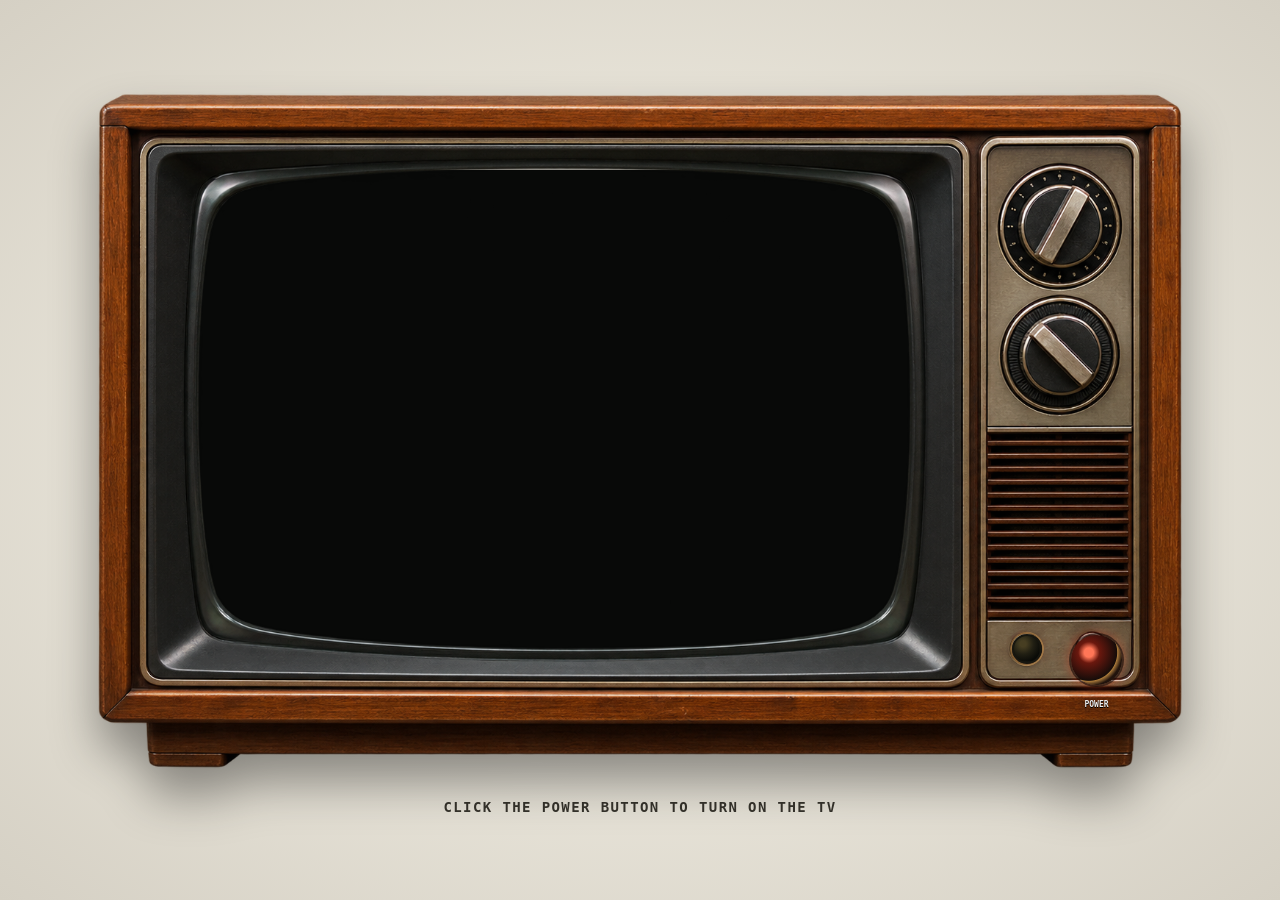
<file: public/crt-intro/index.html>
<!doctype html><html><head><meta charset="utf-8"><meta name="viewport" content="width=device-width,initial-scale=1"><title>Sahil Wadhwa CRT Intro</title><style>*{box-sizing:border-box}html,body,#stage{margin:0;width:100%;height:100%;overflow:hidden}#stage{display:grid;place-items:center;align-content:center;gap:22px;background:radial-gradient(#faf7ed,#d5d0c4)}#tv{position:relative;width:min(96vw,1500px);aspect-ratio:1672/941;filter:drop-shadow(0 28px 24px #0006)}#screen{position:absolute;left:11.5%;top:12.3%;width:63%;height:73.5%;z-index:1;border-radius:11% 8% 10% 9%;background:#080908;overflow:hidden}#frame{position:absolute;inset:0;width:100%;height:100%;z-index:2;pointer-events:none}#power{position:absolute;z-index:3;left:85.1%;top:79.5%;width:4.1%;aspect-ratio:1;border:0;border-radius:50%;cursor:pointer;background:radial-gradient(circle at 35% 35%,#ff7657 0 10%,#6a180e 23%,#160c09 60%,#a77739 62%,#21130c 72%);box-shadow:0 0 0 2px #0008,0 0 14px #ff4a2788}#power:hover{box-shadow:0 0 0 2px #0008,0 0 22px 6px #ff4a2799}#power:active{transform:scale(.88)}#power:after{content:'POWER';position:absolute;top:130%;left:50%;transform:translateX(-50%);font:600 8px monospace;color:#eee;text-shadow:0 1px #000}#hint{margin:0;font:600 14px monospace;letter-spacing:.1em;color:#36332c;text-transform:uppercase}@media(max-width:600px){#hint{font-size:10px}}</style></head><body><main id="stage"><div id="tv"><canvas id="screen"></canvas><img id="frame" src="vintage-tv-frame.png" alt="Vintage TV"><button id="power" aria-label="Turn on television"></button></div><p id="hint">Click the power button to turn on the TV</p></main><audio id="sound" src="freesound_community-068253_tv-no-signal-sound-effect-39454.mp3.mpeg"></audio><script>
(()=>{const c=document.querySelector('#screen'),g=c.getContext('2d'),btn=document.querySelector('#power'),sound=document.querySelector('#sound'),files=['default.png','click.png','help.png','hover.png','loading.png','not allowed.png','precision.png','status.png','text.png'],faces=files.map(s=>Object.assign(new Image,{src:s}));let start=0,raf,on=false;const D=5900,r=(a,b)=>a+Math.random()*(b-a);function fit(){let b=c.getBoundingClientRect(),d=Math.min(devicePixelRatio||1,2);c.width=b.width*d;c.height=b.height*d;g.setTransform(d,0,0,d,0,0)}addEventListener('resize',fit);function static(w,h,a){g.save();for(let i=0;i<w*h/26;i++){g.globalAlpha=r(.04,.25)*a;g.fillStyle=Math.random()>.5?'#fff':'#122';g.fillRect(Math.random()*w,Math.random()*h,r(1,8),1)}g.fillStyle=`rgba(0,0,0,${a*.13})`;for(let y=0;y<h;y+=3)g.fillRect(0,y,w,1);g.restore()}function pic(im,X,Y,S,rot,op=1){if(!im.naturalWidth)return;let H=S*im.height/im.width;g.save();g.translate(X,Y);g.rotate(rot);g.globalAlpha=op;g.drawImage(im,-S/2,-H/2,S,H);g.restore()}function blast(w,h,q){let p=Math.max(0,1-Math.abs(q-.5)*3);if(!p)return;let cx=w/2,cy=h/2;g.save();g.translate(cx,cy);g.globalCompositeOperation='screen';let rad=Math.min(w,h)*(.08+q*.34),gr=g.createRadialGradient(0,0,0,0,0,rad);gr.addColorStop(0,'#fffbe0');gr.addColorStop(.16,'#ffd52e');gr.addColorStop(.44,'rgba(242,72,8,.78)');gr.addColorStop(1,'rgba(40,20,12,0)');g.globalAlpha=p;g.fillStyle=gr;g.beginPath();g.arc(0,0,rad,0,7);g.fill();for(let i=0;i<50;i++){let z=i*2.399+q,len=(.15+q*.8)*Math.max(w,h);g.globalAlpha=p*r(.15,.62);g.strokeStyle=i%3?'#ffb021':'#41190d';g.lineWidth=Math.max(1,7*(1-q));g.beginPath();g.moveTo(Math.cos(z)*len*.08,Math.sin(z)*len*.08);g.lineTo(Math.cos(z)*len,Math.sin(z)*len);g.stroke()}g.restore()}function name(w,h,t){let j=Math.sin(t*.035)*5;g.save();g.textAlign='center';g.font=`900 ${Math.min(w*.125,88)}px Impact,Arial Black,sans-serif`;g.globalCompositeOperation='screen';g.fillStyle='#f5f2df';g.fillText('SAHIL WADHWA',w/2+j,h*.52);g.fillStyle='rgba(255,30,20,.45)';g.fillText('SAHIL WADHWA',w/2+j+3,h*.52);g.fillStyle='rgba(0,180,255,.45)';g.fillText('SAHIL WADHWA',w/2+j-3,h*.52);g.globalCompositeOperation='source-over';g.restore()}function draw(now){if(!on)return;let t=Math.min(now-start,D),w=c.clientWidth,h=c.clientHeight,cx=w/2,cy=h/2;g.clearRect(0,0,w,h);if(t<700){let q=t/700;g.fillStyle='#050605';g.fillRect(0,0,w,h);g.fillStyle='#e8f0e5';g.fillRect(0,cy-h*q*q/2,w,Math.max(2,h*q*q))}else if(t<1800){g.fillStyle='#c3c9be';g.fillRect(0,0,w,h);static(w,h,.9);g.textAlign='center';g.fillStyle='#172017';g.font=`700 ${Math.min(w*.09,62)}px monospace`;g.fillText('NO SIGNAL',cx,cy);g.font='12px monospace';g.fillText('PLEASE CHECK INPUT',cx,cy+42)}else if(t<4100){g.fillStyle='#c3c9be';g.fillRect(0,0,w,h);static(w,h,.8);let q=(t-1800)/2300,n=5+Math.floor(q*30);for(let k=0;k<n;k++){let S=Math.min(w,h)*(.12+(k%5)*.022),up=k%3==0,Y=up?h-(((t-1800)*(.12+(k%6)*.045)+k*79)%(h+2*S))+S:(((t-1800)*(.12+(k%6)*.045)+k*79)%(h+2*S))-S,X=w*((k%8+.5)/8)+Math.sin(t*.004+k)*w*.07;pic(faces[k%faces.length],X,Y,S,Math.sin(t*.003+k)*.13)}}else if(t<4900){let q=(t-4100)/800,e=1-(1-q)**4;g.fillStyle='#c3c9be';g.fillRect(0,0,w,h);static(w,h,.6);for(let k=0;k<38;k++){let z=k*2.399,d=(1-e)*Math.max(w,h)*.8;pic(faces[k%faces.length],cx+Math.cos(z)*d,cy+Math.sin(z)*d,Math.min(w,h)*(.14+(k%5)*.024),z*.12,.9)}blast(w,h,q);if(q>.14&&q<.34){g.fillStyle=`rgba(255,225,185,${1-Math.abs(q-.24)*10})`;g.fillRect(0,0,w,h)}}else{g.fillStyle='#bfc5ba';g.fillRect(0,0,w,h);static(w,h,.85);name(w,h,t);if(t>5550){g.fillStyle=`rgba(0,0,0,${(t-5550)/350})`;g.fillRect(0,0,w,h)}}if(t>700&&t<5550)static(w,h,.16);if(t<D)raf=requestAnimationFrame(draw);else on=false}window.CRTIntro={play(){fit();start=performance.now();on=true;sound.currentTime=0;sound.volume=.18;sound.play().catch(()=>{});raf=requestAnimationFrame(draw)}};btn.onclick=()=>window.CRTIntro.play();fit()})();
</script><script>
/* A separate in-screen title layer keeps the final black lettering legible over static. */
(()=>{const tv=document.querySelector('#tv'),power=document.querySelector('#power'),title=document.createElement('div');title.textContent='SAHIL WADHWA';Object.assign(title.style,{position:'absolute',left:'11.5%',top:'12.3%',width:'63%',height:'73.5%',zIndex:'1',display:'none',alignItems:'center',justifyContent:'center',pointerEvents:'none',color:'#5b4831',fontFamily:'Impact, Arial Black, sans-serif',fontWeight:'900',fontSize:'clamp(22px,5vw,82px)',whiteSpace:'nowrap',letterSpacing:'.025em',animation:'crt-title-jitter .12s steps(2) infinite'});tv.appendChild(title);const style=document.createElement('style');style.textContent='@keyframes crt-title-jitter{0%{transform:translate(0,0)}50%{transform:translate(2px,-1px)}100%{transform:translate(-1px,1px)}}';document.head.appendChild(style);let showTimer,hideTimer;power.addEventListener('click',()=>{clearTimeout(showTimer);clearTimeout(hideTimer);title.style.display='none';showTimer=setTimeout(()=>title.style.display='flex',4900);hideTimer=setTimeout(()=>title.style.display='none',5700)})})();
</script><script>
/* Keep the final title restrained: monochrome phosphor, not RGB neon. */
(()=>{const nativeFillText=CanvasRenderingContext2D.prototype.fillText;CanvasRenderingContext2D.prototype.fillText=function(text,...args){if(text==='SAHIL WADHWA')return;return nativeFillText.call(this,text,...args)}})();
</script><script>
/* The enter lamp lives inside the TV, over the existing red pilot-light recess. */
(()=>{const tv=document.querySelector('#tv'),power=document.querySelector('#power'),lamp=document.createElement('button');lamp.id='enter-lamp';lamp.type='button';lamp.setAttribute('aria-label','Enter site');tv.appendChild(lamp);const s=document.createElement('style');s.textContent='#enter-lamp{position:absolute;z-index:4;left:81.5%;top:81.5%;width:2.45%;aspect-ratio:1;border:2px solid #17160f;border-radius:50%;transform:translate(-50%,-50%);background:radial-gradient(circle at 35% 30%,#473e22 0 12%,#211f13 42%,#090a07 74%);box-shadow:0 0 0 2px rgba(185,137,76,.65);cursor:default;pointer-events:none;transition:background .3s,box-shadow .3s}#enter-lamp:after{content:"ENTER SITE";position:absolute;top:135%;left:50%;transform:translateX(-50%);white-space:nowrap;color:transparent;font:700 7px/1 monospace;letter-spacing:.04em;text-shadow:none;transition:color .3s}#enter-lamp.ready{pointer-events:auto;cursor:pointer;background:radial-gradient(circle at 35% 28%,#f1ff9a 0 10%,#a9f13a 27%,#3e7d0b 60%,#132305 78%);box-shadow:0 0 0 2px rgba(185,137,76,.65),0 0 14px 5px rgba(174,255,53,.82);animation:enterLamp 1.3s ease-in-out infinite alternate}#enter-lamp.ready:after{color:#f2ead8;text-shadow:0 1px 1px #000}@keyframes enterLamp{to{box-shadow:0 0 0 2px rgba(185,137,76,.65),0 0 25px 9px rgba(174,255,53,.95)}}';document.head.appendChild(s);let timer;power.addEventListener('click',()=>{lamp.classList.remove('ready');clearTimeout(timer);timer=setTimeout(()=>lamp.classList.add('ready'),5900)});lamp.addEventListener('click',()=>parent.postMessage('crt-enter-site','*'))})();
</script></body></html>
</file>
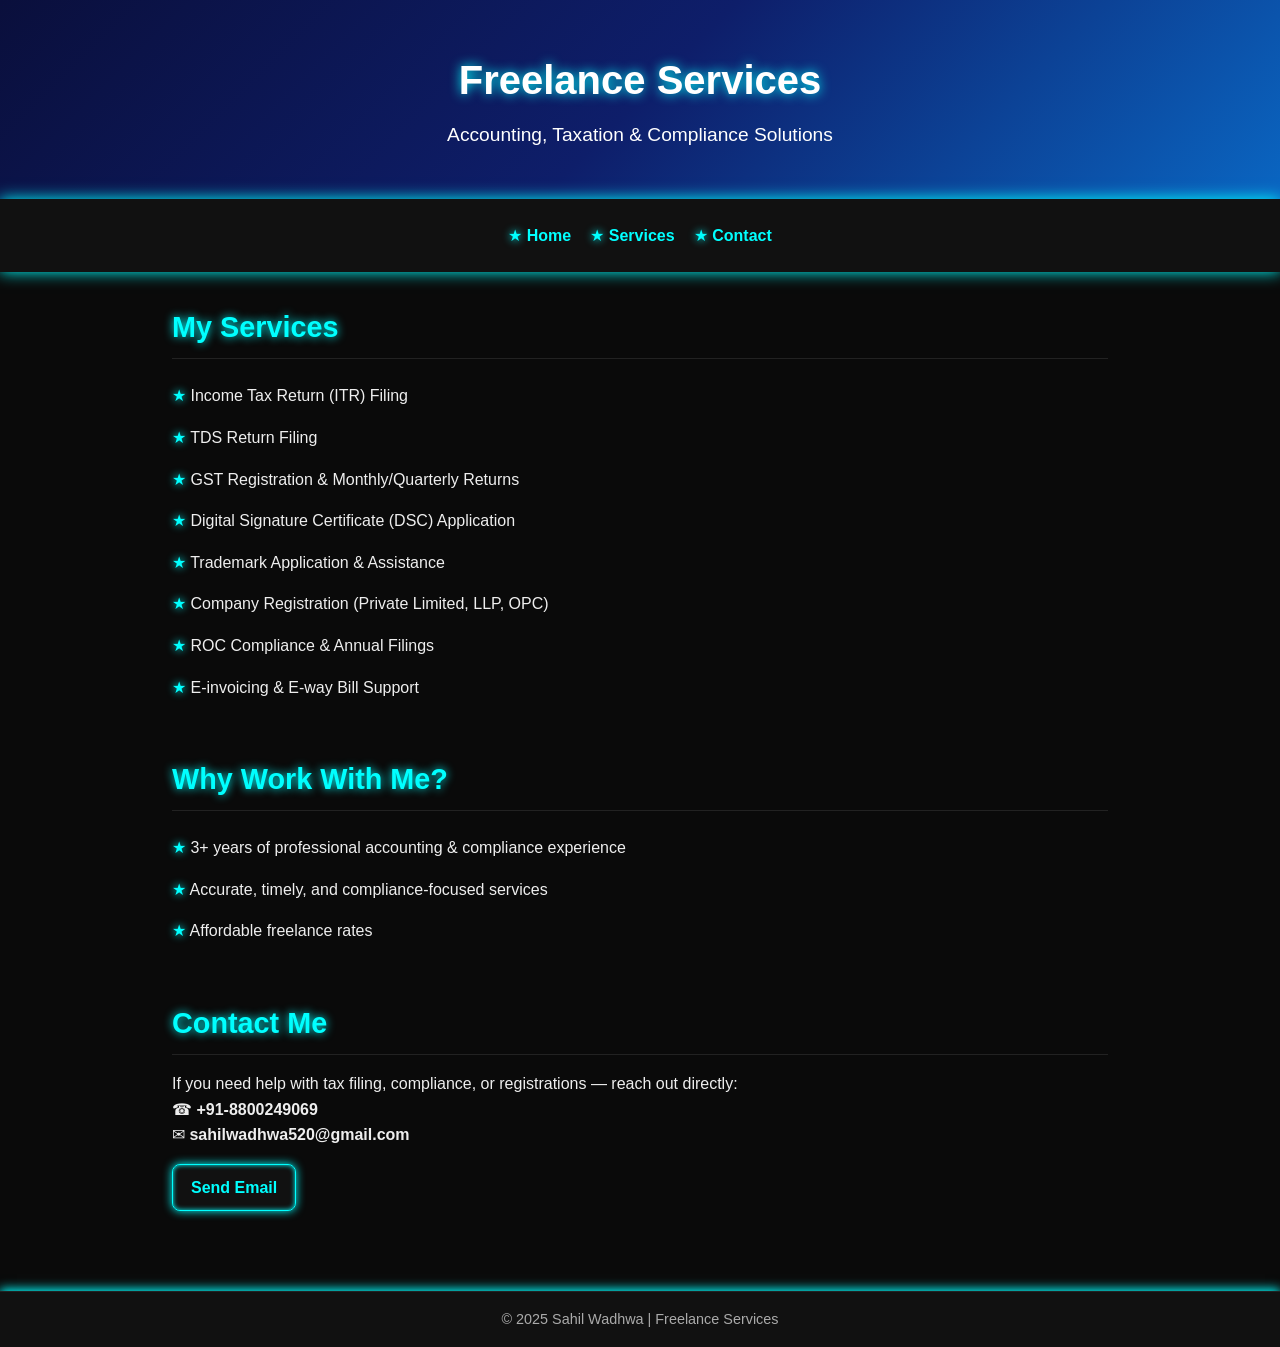
<file: Services.html>
<!DOCTYPE html>
<html lang="en">
<head>
  <meta charset="UTF-8" />
  <meta name="viewport" content="width=device-width, initial-scale=1.0">
  <title>Freelance Services - Sahil Wadhwa</title>
  <style>
    /* General Reset */
    * { margin:0; padding:0; box-sizing:border-box; }

    body { 
      font-family: 'Segoe UI', sans-serif; 
      background:#0a0a0a; 
      color:#eee; 
      line-height:1.6; 
    }

    /* Header */
    header { 
      background: linear-gradient(135deg,#0a0f3c,#0e1e6a,#0a66c2); 
      color:#fff; 
      padding:3rem 2rem; 
      text-align:center;
    }
    header h1 { font-size:2.5rem; text-shadow:0 0 12px cyan; }
    header p { font-size:1.2rem; margin-top:0.5rem; }

    /* Navigation */
    nav { 
      background:#111; 
      position:sticky; top:0; z-index:1000; 
      box-shadow:0 0 15px #0ff; 
    }
    nav ul { 
      display:flex; justify-content:center; flex-wrap:wrap;
      list-style:none; padding:1rem; gap:1.2rem; 
    }
    nav a { 
      color:#0ff; text-decoration:none; font-weight:bold; 
      transition:0.3s; 
    }
    nav a:hover { color:#fff; text-shadow:0 0 10px #0ff; }

    /* Main Content */
    main { max-width:1000px; margin:auto; padding:2rem; }
    section { margin-bottom:3rem; }
    h2 { 
      font-size:1.8rem; 
      color:#0ff; 
      margin-bottom:1rem; 
      text-shadow:0 0 10px #0ff; 
      border-bottom:1px solid #222; 
      padding-bottom:0.5rem; 
    }

    ul { list-style:none; padding-left:0; }
    ul li::before { 
      content:"★ "; 
      color:#0ff; 
      text-shadow:0 0 8px #0ff; 
    }
    ul li { padding:0.5rem 0; }

    /* Buttons */
    .btn { 
      display:inline-block; margin-top:1rem; 
      background:#111; color:#0ff; padding:10px 18px; 
      border-radius:8px; border:1px solid #0ff; 
      text-decoration:none; font-weight:bold; 
      box-shadow:0 0 10px #0ff, inset 0 0 5px #0ff; 
      transition:0.3s; 
    }
    .btn:hover { 
      background:#0ff; color:#000; 
      box-shadow:0 0 20px #0ff, 0 0 40px #0ff; 
    }

    /* Footer */
    footer { 
      text-align:center; padding:1rem; 
      background:#111; color:#aaa; 
      font-size:0.9rem; 
      border-top:1px solid #222; 
      box-shadow:0 -2px 10px #0ff; 
    }

    /* Responsive */
    @media (max-width: 768px) {
      header h1 { font-size:2rem; }
      header p { font-size:1rem; }
      main { padding:1rem; }
    }
    @media (max-width: 480px) {
      h2 { font-size:1.4rem; }
    }
  </style>
</head>
<body>
  <header>
    <h1>Freelance Services</h1>
    <p>Accounting, Taxation & Compliance Solutions</p>
  </header>

  <nav>
    <ul>
      <li><a href="index.html">Home</a></li>
      <li><a href="services.html">Services</a></li>
      <li><a href="contact.html">Contact</a></li>
    </ul>
  </nav>

  <main>
    <section>
      <h2>My Services</h2>
      <ul>
        <li>Income Tax Return (ITR) Filing</li>
        <li>TDS Return Filing</li>
        <li>GST Registration & Monthly/Quarterly Returns</li>
        <li>Digital Signature Certificate (DSC) Application</li>
        <li>Trademark Application & Assistance</li>
        <li>Company Registration (Private Limited, LLP, OPC)</li>
        <li>ROC Compliance & Annual Filings</li>
        <li>E-invoicing & E-way Bill Support</li>
      </ul>
    </section>

    <section>
      <h2>Why Work With Me?</h2>
      <ul>
        <li>3+ years of professional accounting & compliance experience</li>
        <li>Accurate, timely, and compliance-focused services</li>
        <li>Affordable freelance rates</li>
      </ul>
    </section>

    <section>
      <h2>Contact Me</h2>
      <p>If you need help with tax filing, compliance, or registrations — reach out directly:</p>
      <p>☎ <b>+91-8800249069</b></p>
      <p>✉ <b>sahilwadhwa520@gmail.com</b></p>
      <p><a href="mailto:sahilwadhwa520@gmail.com" class="btn">Send Email</a></p>
    </section>
  </main>

  <footer>
    <p>&copy; 2025 Sahil Wadhwa | Freelance Services</p>
  </footer>
</body>
</html>
</file>
